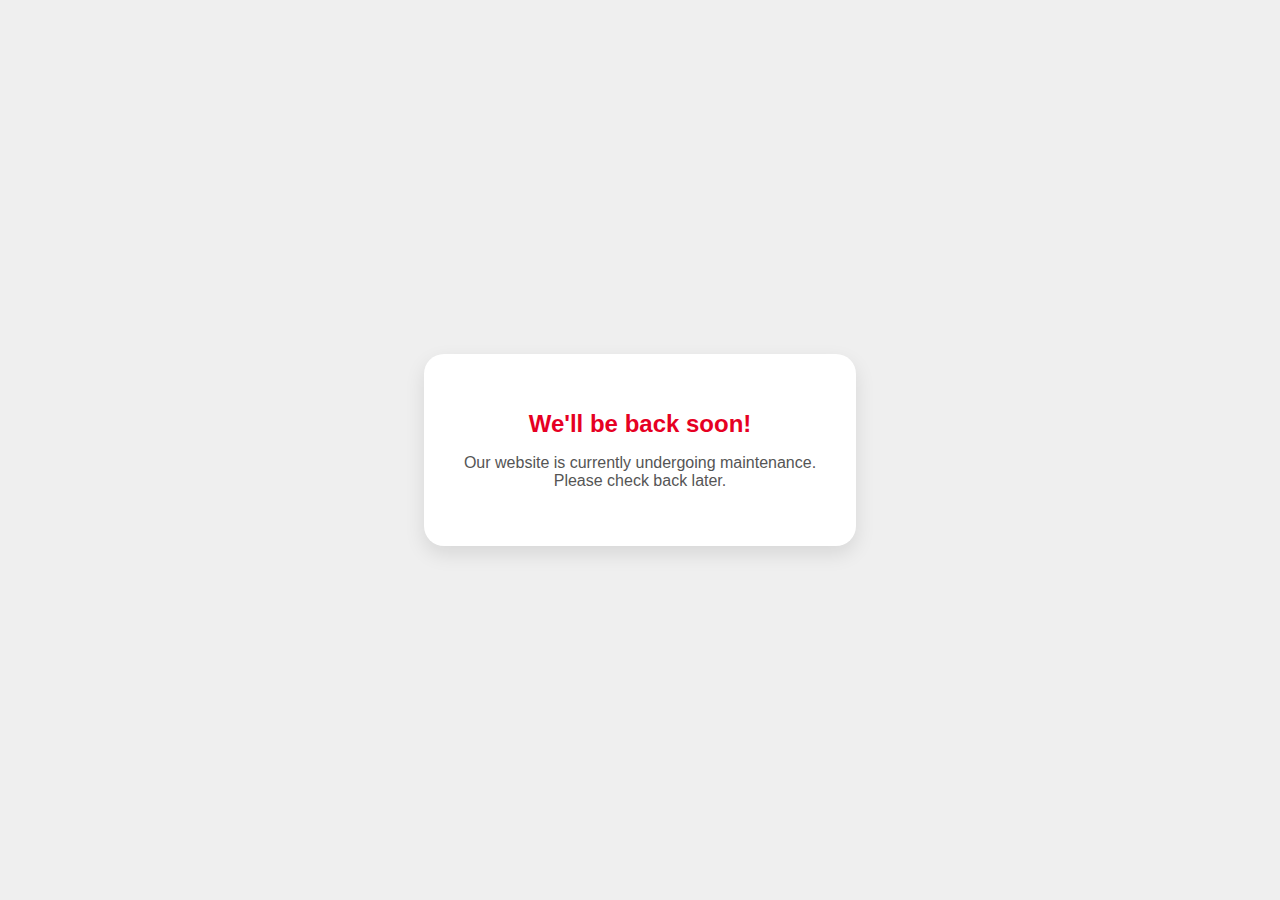
<file: maintenance.html>
<!DOCTYPE html>
<html lang="en">
<head>
    <meta charset="UTF-8" />
    <meta name="viewport" content="width=device-width, initial-scale=1.0"/>
    <title>Site Maintenance</title>
    <style>
        body {
            background-color: #efefef;
            font-family: 'Montserrat', sans-serif;
            display: flex;
            justify-content: center;
            align-items: center;
            height: 100vh;
            text-align: center;
            margin: 0;
        }

        .message-box {
            background: white;
            padding: 40px;
            border-radius: 20px;
            box-shadow: 0 8px 20px rgba(0,0,0,0.1);
            max-width: 400px;
        }

        h1 {
            font-size: 24px;
            color: #e60023;
            margin-bottom: 10px;
        }

        p {
            font-size: 16px;
            color: #555;
        }
    </style>
</head>
<body>
<div class="message-box">
    <h1>We'll be back soon!</h1>
    <p>Our website is currently undergoing maintenance.<br>Please check back later.</p>
</div>
</body>
</html>
</file>
